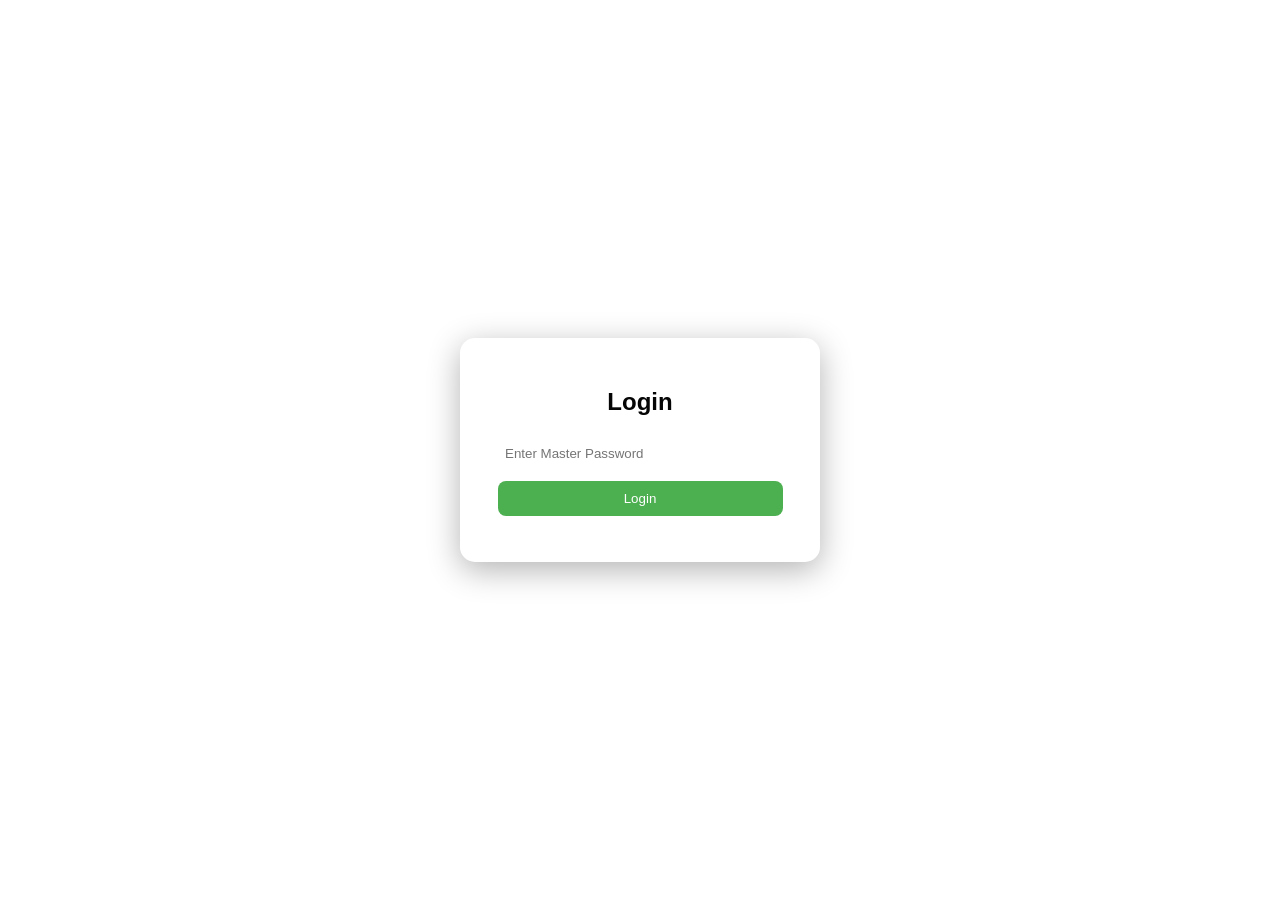
<file: frontend/index.html>
<!DOCTYPE html>
<html>
<head>
    <title>Login</title>
    <link rel="stylesheet" href="style.css">
</head>
<body>

<div class="container">
    <h2>Login</h2>

    <input type="password" id="masterPassword" placeholder="Enter Master Password">
    <button onclick="login()">Login</button>

    <p id="error"></p>
</div>

<script src="script.js"></script>
</body>
</html>
</file>
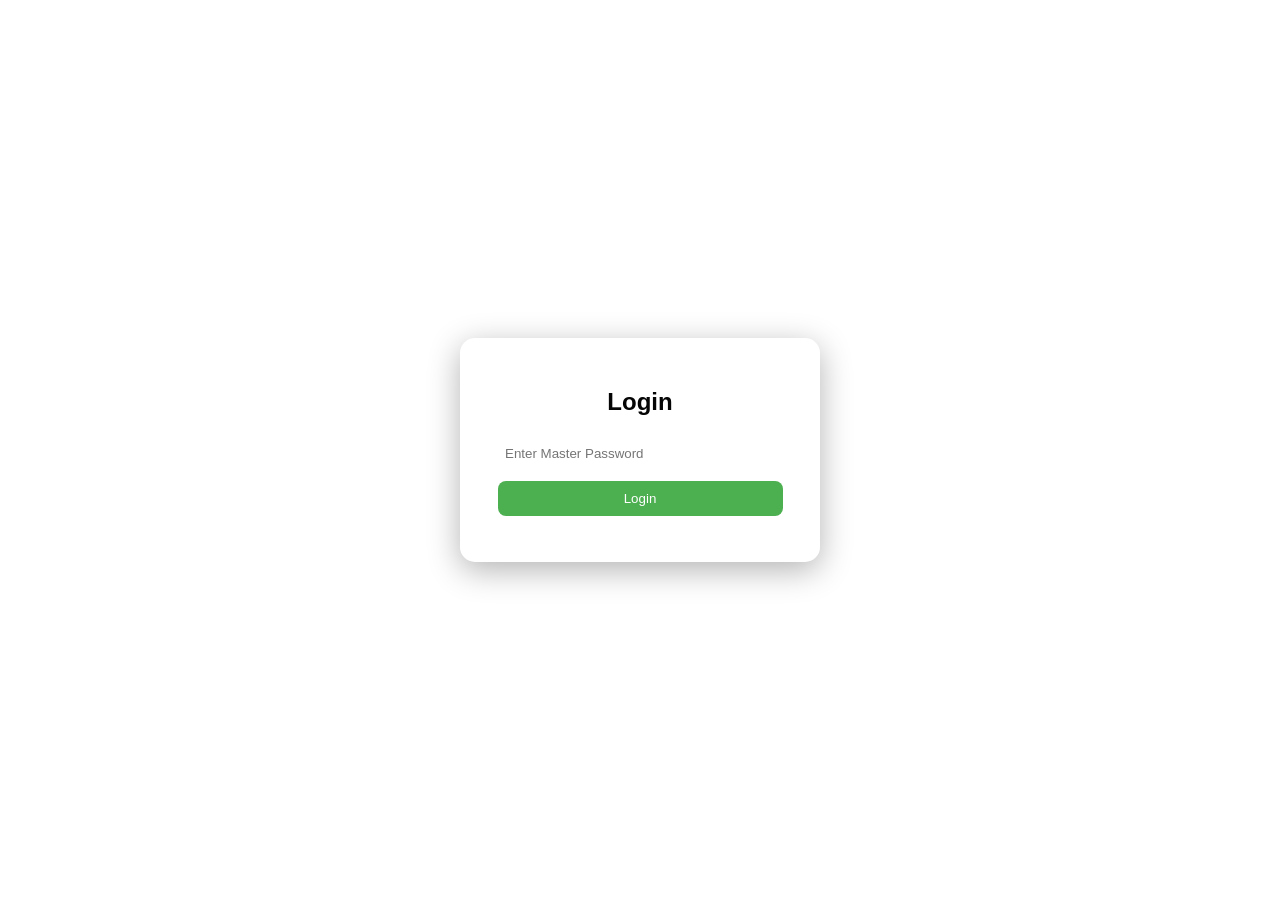
<file: Password_Manager/frontend/index.html>
<!DOCTYPE html>
<html>
<head>
    <title>Login</title>
    <link rel="stylesheet" href="style.css">
</head>
<body>

<div class="container">
    <h2>Login</h2>

    <input type="password" id="masterPassword" placeholder="Enter Master Password">
    <button onclick="login()">Login</button>

    <p id="error"></p>
</div>

<script src="script.js"></script>
</body>
</html>
</file>
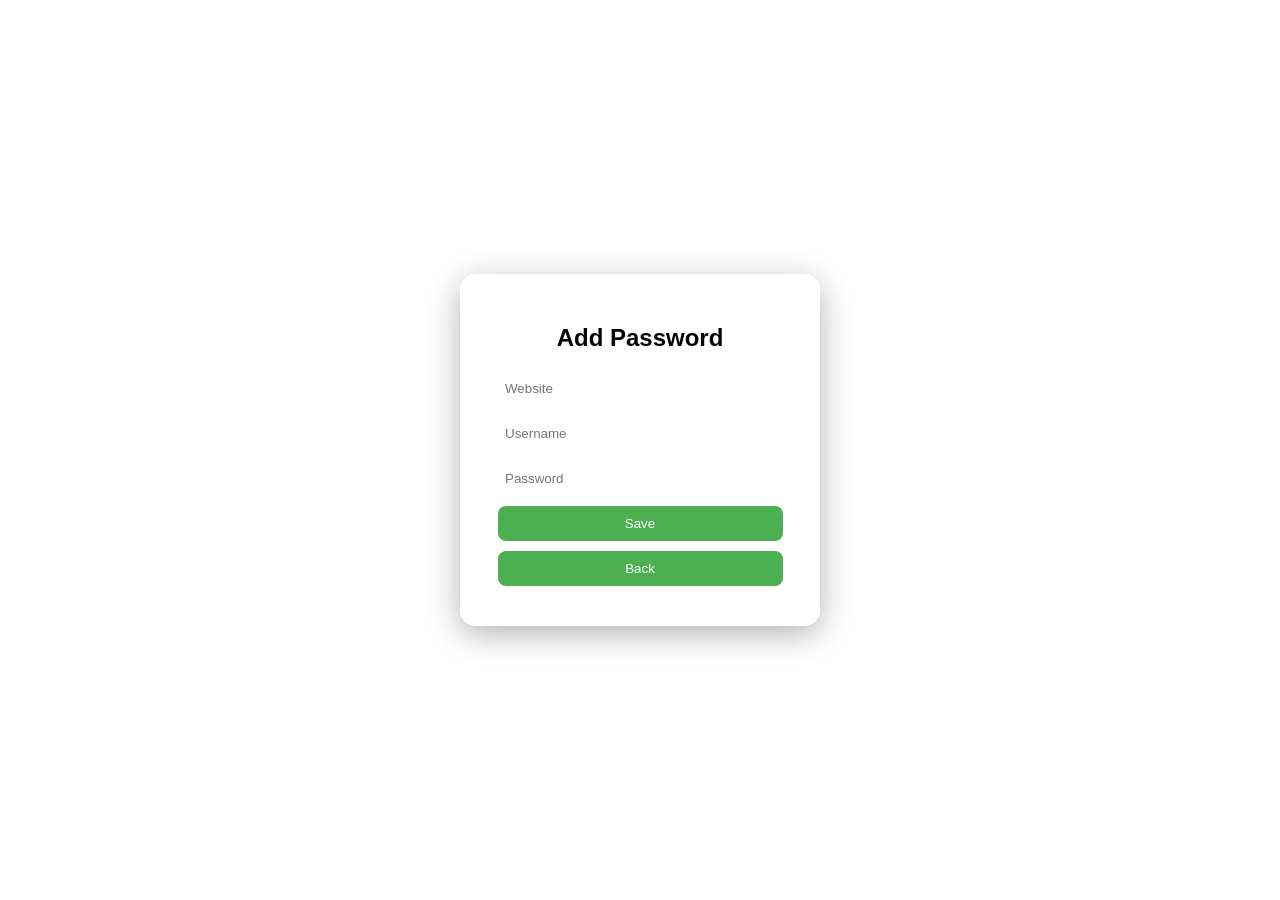
<file: frontend/add.html>
<!DOCTYPE html>
<html>

<head>
    <title>Add Password</title>
    <link rel="stylesheet" href="style.css">
</head>

<body>

    <div class="container">

        <h2>Add Password</h2>

        <input type="text" id="site" placeholder="Website">

        <input type="text" id="username" placeholder="Username">

        <input type="password" id="password" placeholder="Password">

        <button onclick="addPassword()">Save</button>

        <button onclick="window.location.href='dashboard.html'">
            Back
        </button>

    </div>

    <script>

        async function addPassword() {

            const site = document.getElementById("site").value;
            const username = document.getElementById("username").value;
            const password = document.getElementById("password").value;

            const response = await fetch("http://127.0.0.1:5000/add", {

                method: "POST",

                headers: {
                    "Content-Type": "application/json"
                },

                body: JSON.stringify({
                    site: site,
                    username: username,
                    password: password
                })

            });

            const data = await response.json();

            alert(data.message);

        }

    </script>

</body>

</html>
</file>
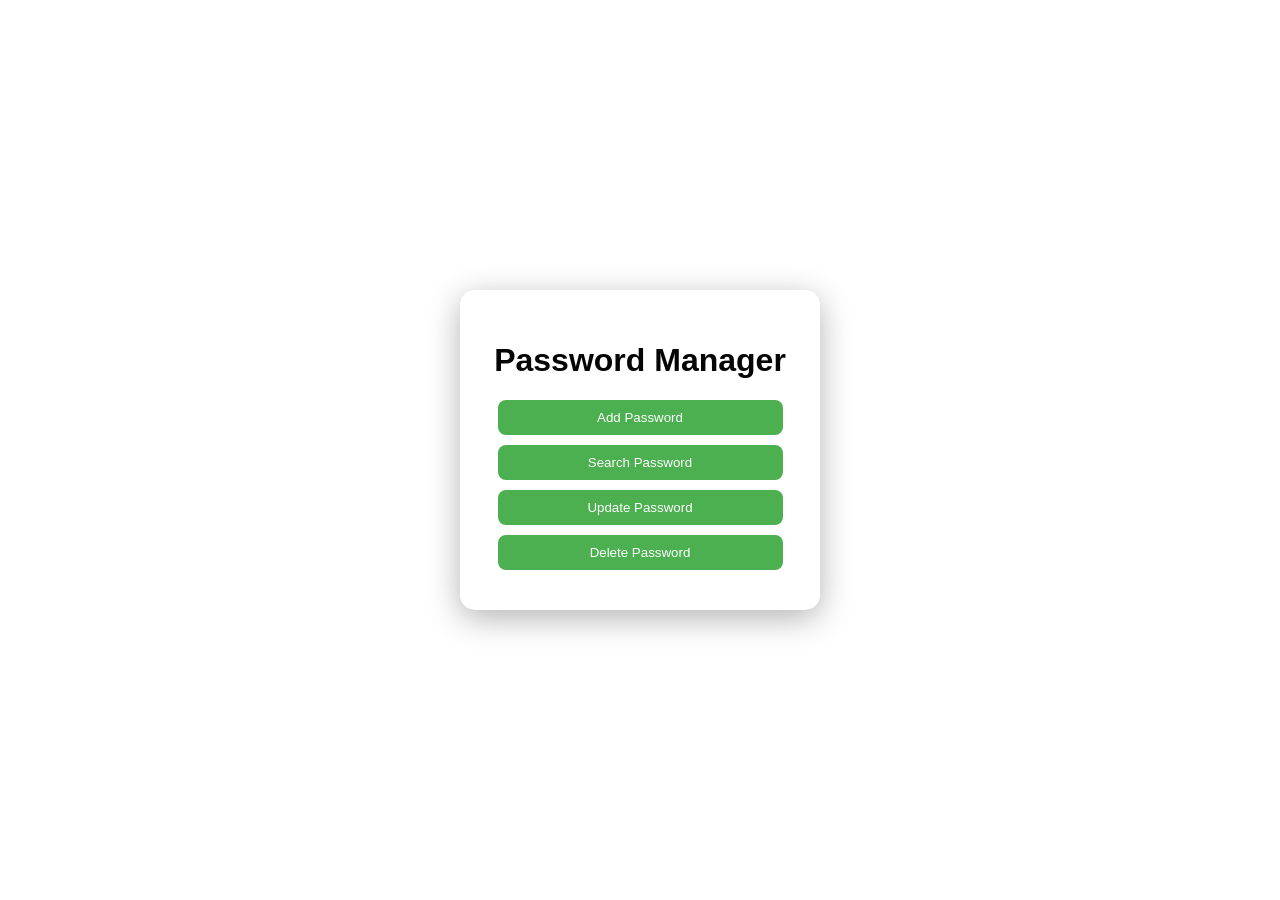
<file: frontend/dashboard.html>
<!DOCTYPE html>
<html>

<head>
    <title>Dashboard</title>
    <link rel="stylesheet" href="style.css">
</head>

<body>

    <div class="container">

        <h1>Password Manager</h1>

        <button onclick="window.location.href='add.html'">
            Add Password
        </button>

        <button onclick="window.location.href='search.html'">
            Search Password
        </button>

        <button onclick="window.location.href='update.html'">
            Update Password
        </button>

        <button onclick="window.location.href='delete.html'">
            Delete Password
        </button>

    </div>

</body>

</html>
</file>
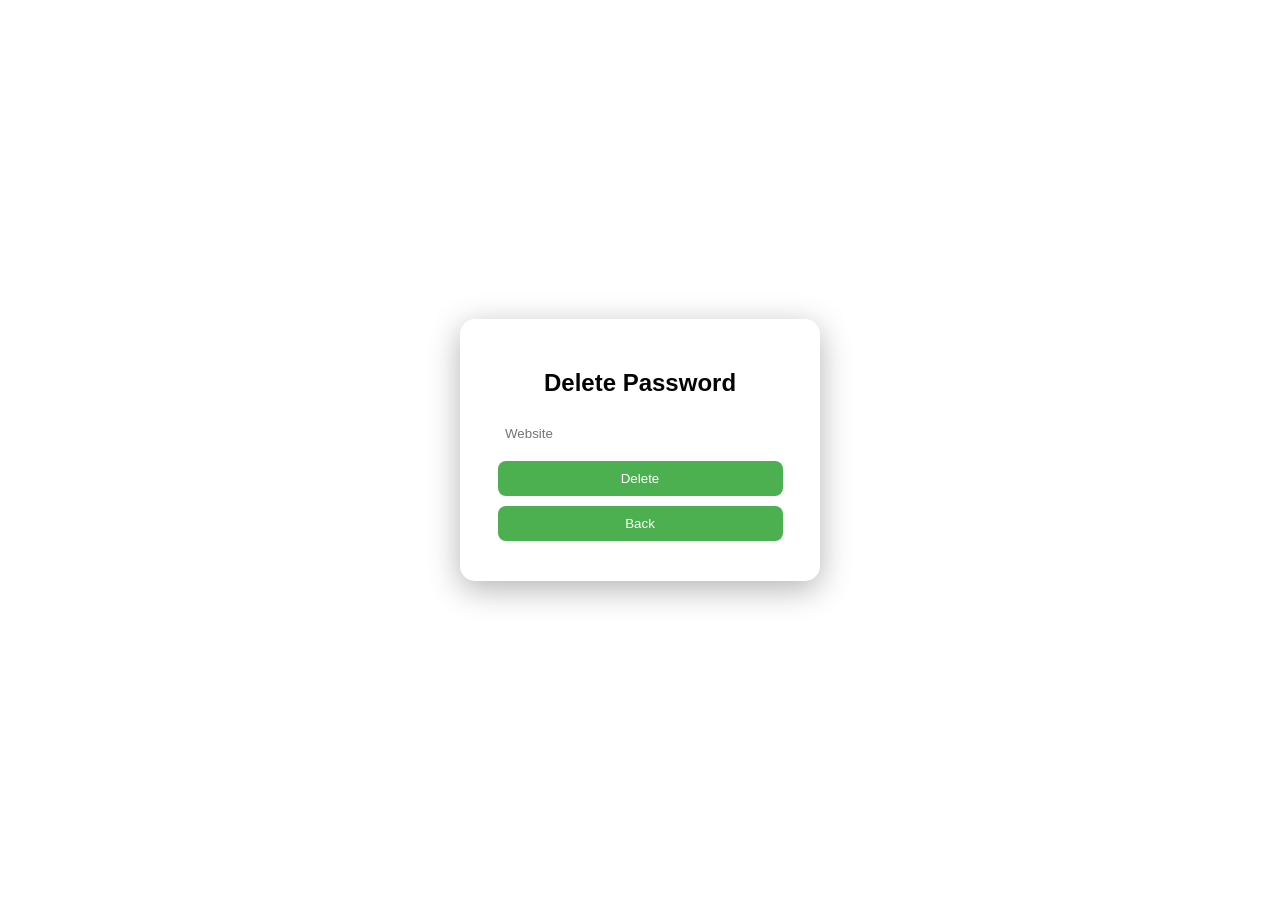
<file: frontend/delete.html>
<!DOCTYPE html>
<html>

<head>
    <title>Delete Password</title>
    <link rel="stylesheet" href="style.css">
</head>

<body>

    <div class="container">

        <h2>Delete Password</h2>

        <input type="text" id="site" placeholder="Website">

        <button onclick="deletePassword()">
            Delete
        </button>

        <button onclick="window.location.href='dashboard.html'">
            Back
        </button>

    </div>

    <script>

        async function deletePassword() {

            alert(
                "Delete backend not available.\n" +
                "But frontend integration completed successfully."
            );

        }

    </script>

</body>

</html>
</file>
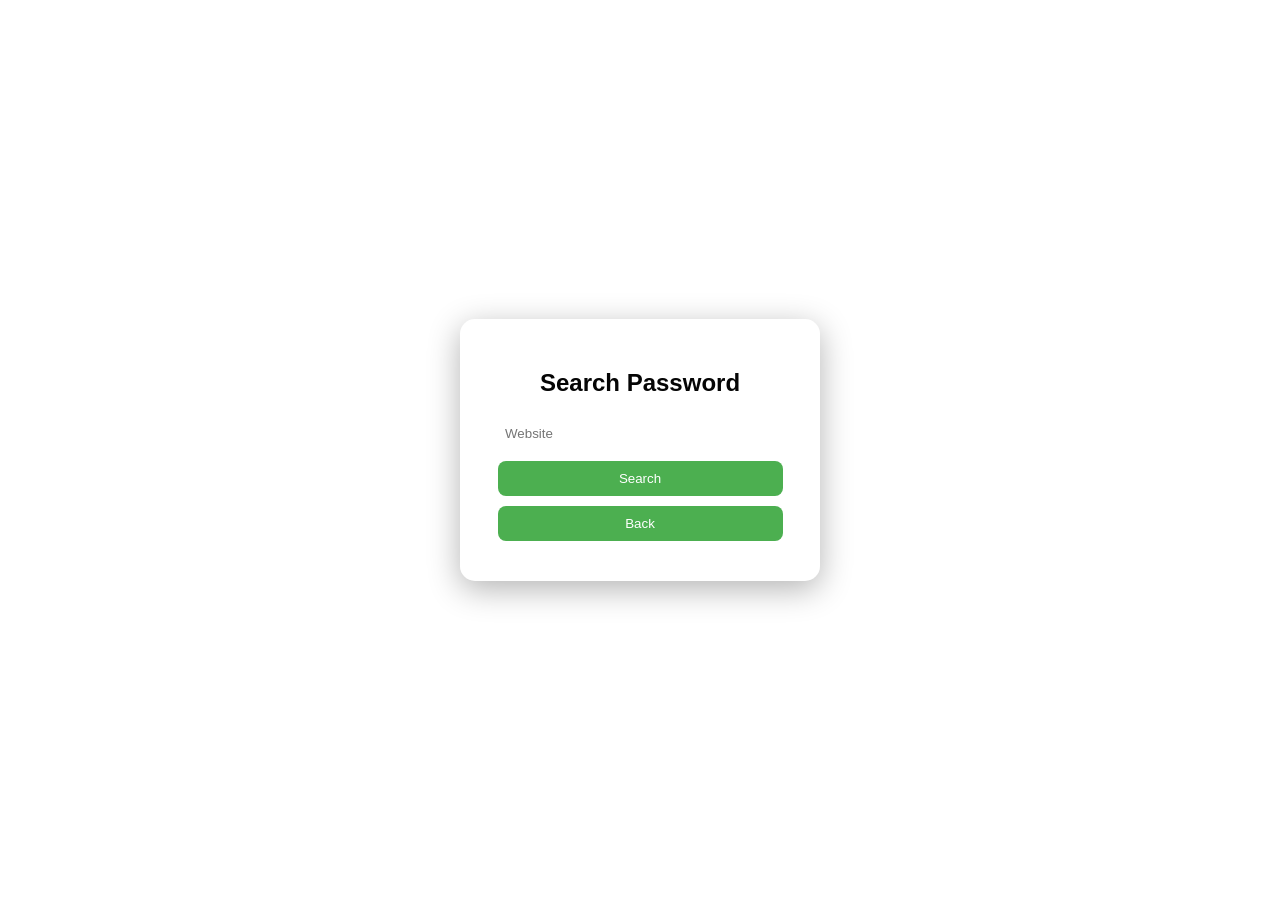
<file: frontend/search.html>
<!DOCTYPE html>
<html>

<head>
    <title>Search Password</title>
    <link rel="stylesheet" href="style.css">
</head>

<body>

    <div class="container">

        <h2>Search Password</h2>

        <input type="text" id="site" placeholder="Website">

        <button onclick="searchPassword()">
            Search
        </button>

        <button onclick="window.location.href='dashboard.html'">
            Back
        </button>

    </div>

    <script>

        async function searchPassword() {

            const site = document.getElementById("site").value;

            const response = await fetch(
                `http://127.0.0.1:5000/view/${site}`
            );

            const data = await response.json();

            if (data.username) {

                alert(
                    "Username: " + data.username +
                    "\nPassword: " + data.password
                );

            } else {

                alert("Password not found");

            }

        }

    </script>

</body>

</html>
</file>
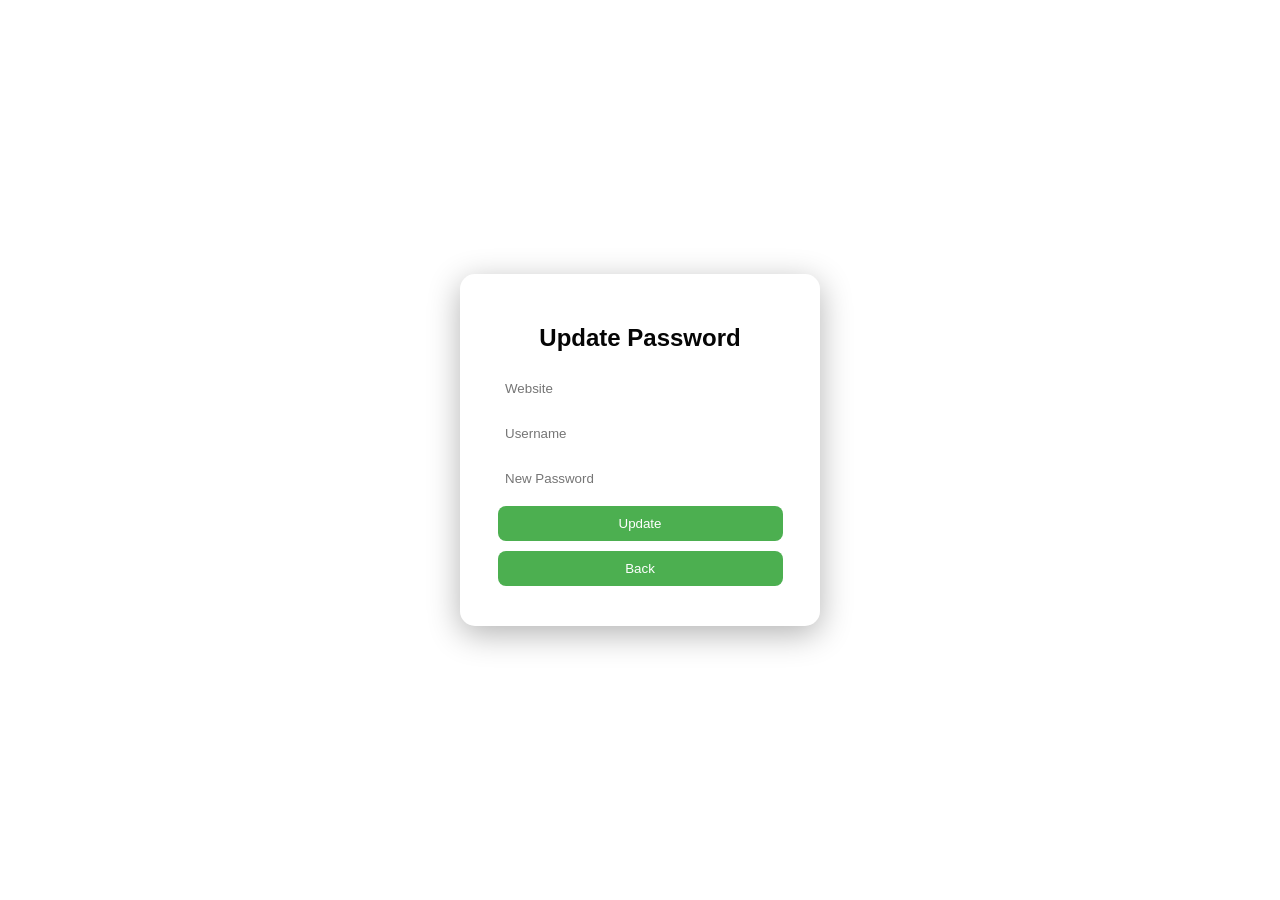
<file: frontend/update.html>
<!DOCTYPE html>
<html>

<head>
    <title>Update Password</title>
    <link rel="stylesheet" href="style.css">
</head>

<body>

    <div class="container">

        <h2>Update Password</h2>

        <input type="text" id="site" placeholder="Website">

        <input type="text" id="username" placeholder="Username">

        <input type="password" id="password" placeholder="New Password">

        <button onclick="updatePassword()">
            Update
        </button>

        <button onclick="window.location.href='dashboard.html'">
            Back
        </button>

    </div>

    <script>

        async function updatePassword() {

            const site = document.getElementById("site").value;
            const username = document.getElementById("username").value;
            const password = document.getElementById("password").value;

            const response = await fetch(
                "http://127.0.0.1:5000/add",
                {
                    method: "POST",

                    headers: {
                        "Content-Type": "application/json"
                    },

                    body: JSON.stringify({
                        site: site,
                        username: username,
                        password: password
                    })
                }
            );

            const data = await response.json();

            alert("Password Updated");

        }

    </script>

</body>

</html>
</file>
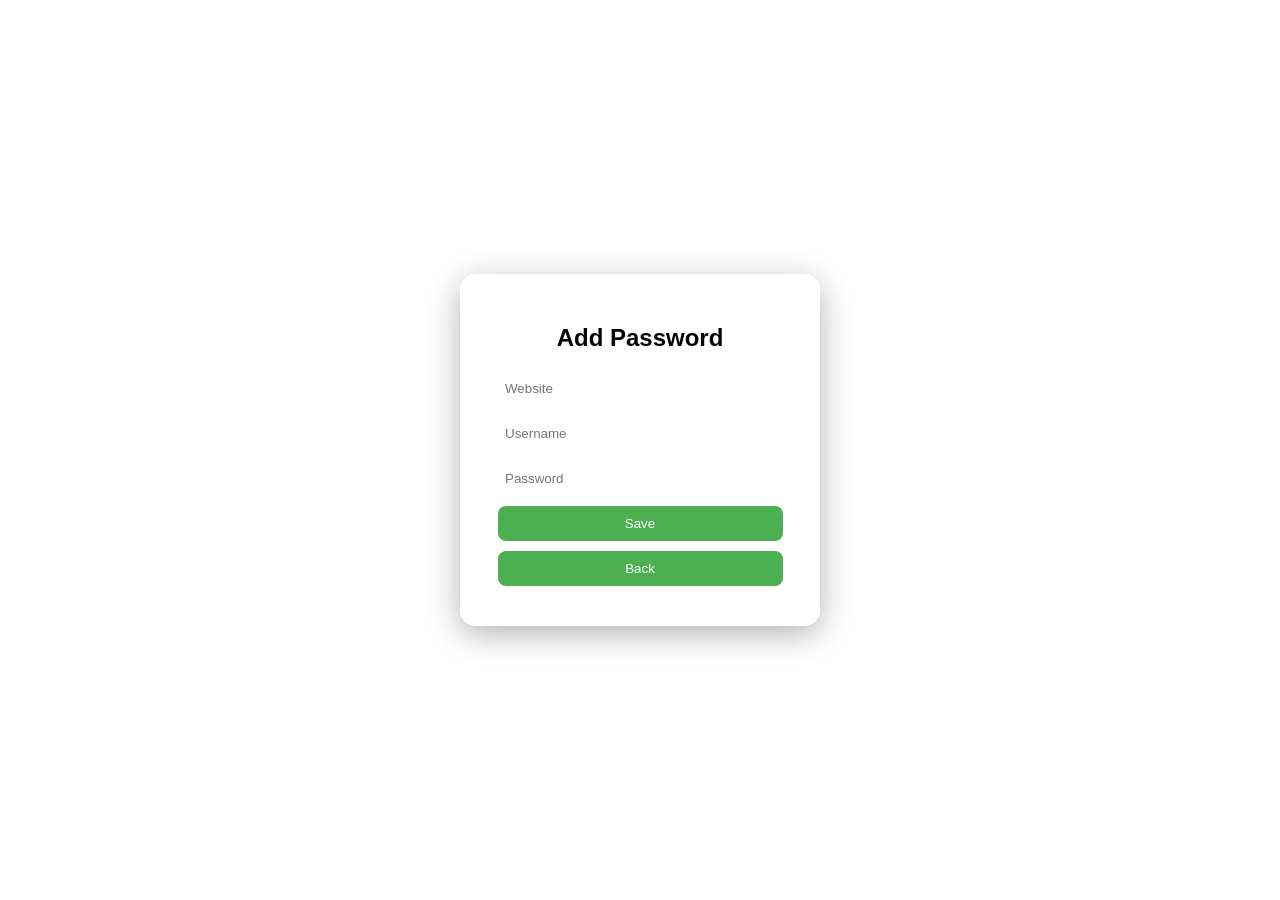
<file: Password_Manager/frontend/add.html>
<!DOCTYPE html>
<html>
<head>
    <title>Add Password</title>
    <link rel="stylesheet" href="style.css">
</head>
<body>

<div class="container">
    <h2>Add Password</h2>

    <input type="text" id="website" placeholder="Website">
    <input type="text" id="username" placeholder="Username">
    <input type="password" id="password" placeholder="Password">

    <button onclick="addPassword()">Save</button>
    <button onclick="goTo('dashboard.html')">Back</button>
</div>

<script src="script.js"></script>
</body>
</html>
</file>
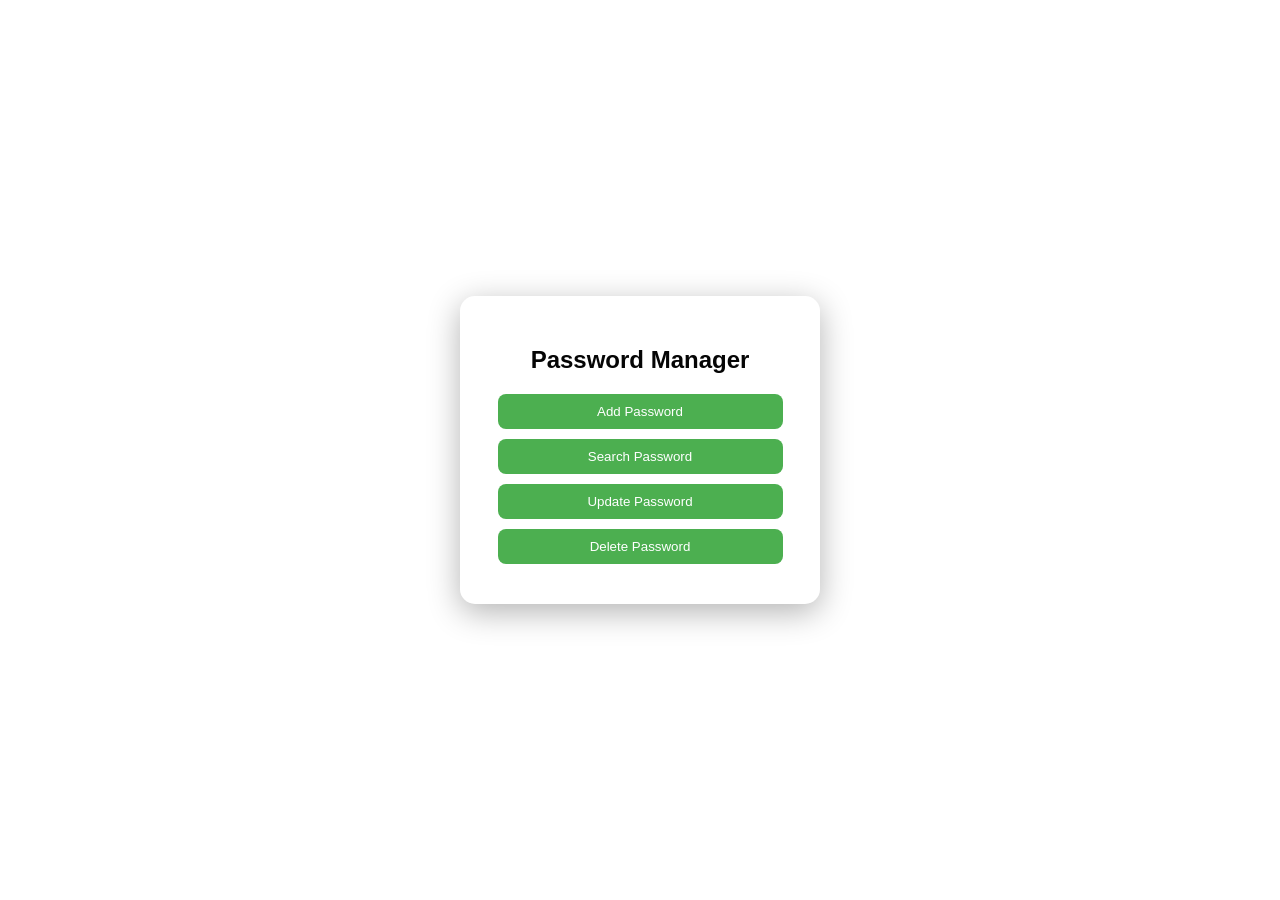
<file: Password_Manager/frontend/dashboard.html>
<!DOCTYPE html>
<html>
<head>
    <title>Dashboard</title>
    <link rel="stylesheet" href="style.css">
</head>
<body>

<div class="container">
    <h2>Password Manager</h2>

    <button onclick="goTo('add.html')">Add Password</button>
    <button onclick="goTo('search.html')">Search Password</button>
    <button onclick="goTo('update.html')">Update Password</button>
    <button onclick="goTo('delete.html')">Delete Password</button>
</div>

<script src="script.js"></script>
</body>
</html>
</file>
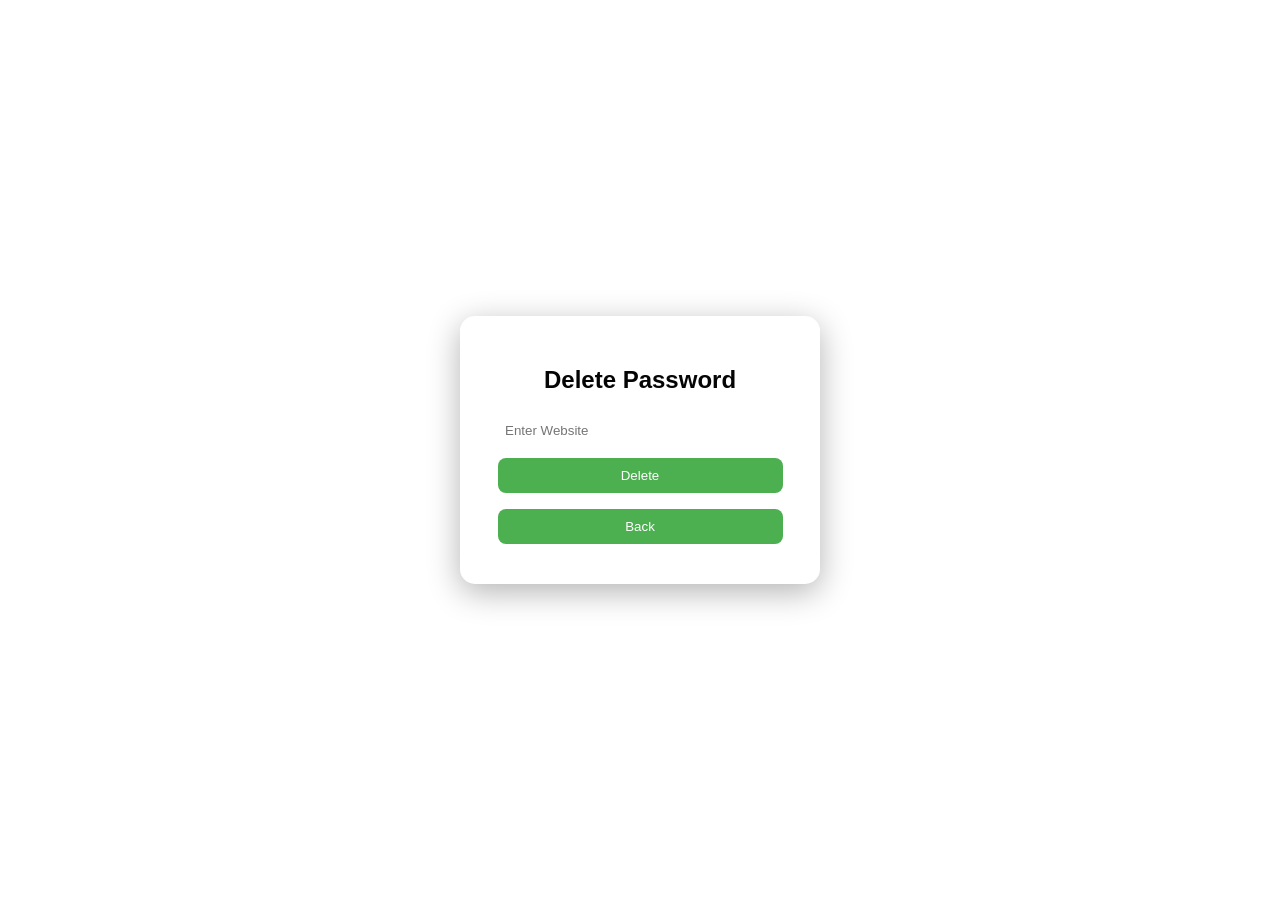
<file: Password_Manager/frontend/delete.html>
<!DOCTYPE html>
<html>
<head>
    <title>Delete Password</title>
    <link rel="stylesheet" href="style.css">
</head>
<body>

<div class="container">
    <h2>Delete Password</h2>

    <input type="text" id="website" placeholder="Enter Website">

    <button onclick="deletePassword()">Delete</button>

    <p id="message"></p>

    <button onclick="goTo('dashboard.html')">Back</button>
</div>

<script src="script.js"></script>
</body>
</html>
</file>
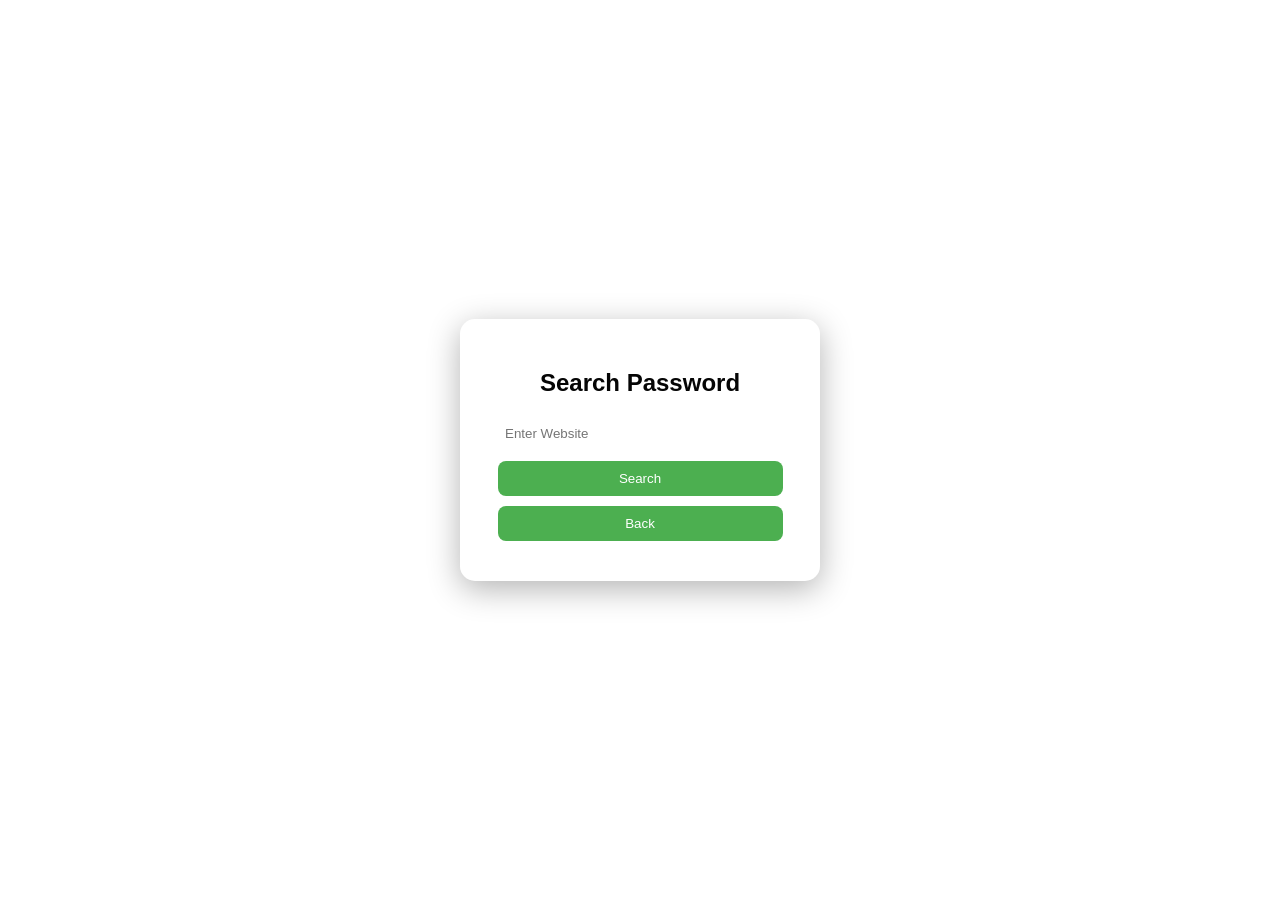
<file: Password_Manager/frontend/search.html>
<!DOCTYPE html>
<html>
<head>
    <title>Search Password</title>
    <link rel="stylesheet" href="style.css">
</head>
<body>

<div class="container">
    <h2>Search Password</h2>

    <input type="text" id="search" placeholder="Enter Website">
    <button onclick="searchPassword()">Search</button>

    <div id="result"></div>

    <button onclick="goTo('dashboard.html')">Back</button>
</div>

<script src="script.js"></script>
</body>
</html>
</file>
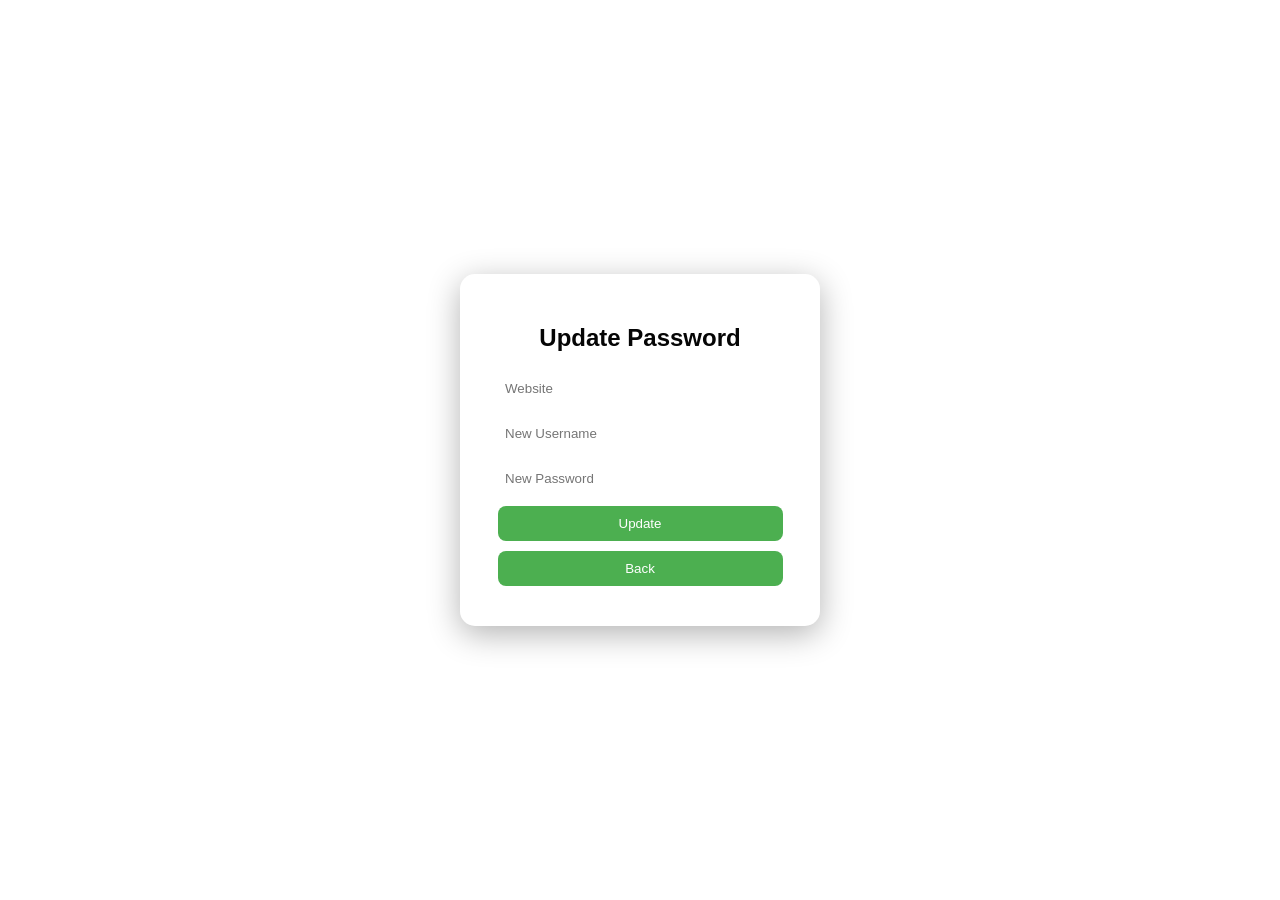
<file: Password_Manager/frontend/update.html>
<!DOCTYPE html>
<html>
<head>
    <title>Update Password</title>
    <link rel="stylesheet" href="style.css">
</head>
<body>

<div class="container">
    <h2>Update Password</h2>

    <input type="text" id="website" placeholder="Website">
    <input type="text" id="username" placeholder="New Username">
    <input type="password" id="password" placeholder="New Password">

    <button onclick="updatePassword()">Update</button>
    <button onclick="goTo('dashboard.html')">Back</button>
</div>

<script src="script.js"></script>
</body>
</html>
</file>
<file: frontend/style.css>
body {
    margin: 0;
    height: 100vh;
    font-family: Arial;

    display: flex;
    justify-content: center;
    align-items: center;

    position: relative;
}

/* Background image with opacity */
body::before {
    content: "";
    position: absolute;
    width: 100%;
    height: 100%;

    background: url("https://www.metacompliance.com/wp-content/uploads/2025/06/Password-Policy-Best-Practices-2021.jpg") no-repeat center center/cover;

    opacity: 0.8;
    z-index: -1;
}

/* Glass container */
.container {
    background: rgba(255, 255, 255, 0.1);
    padding: 30px;
    border-radius: 15px;

    backdrop-filter: blur(10px);
    box-shadow: 0 8px 32px rgba(0,0,0,0.3);

    text-align: center;
    color: rgb(5, 5, 5);

    width: 300px;
}

/* Inputs */
input {
    display: block;
    width: 90%;
    margin: 10px auto;
    padding: 10px;

    border-radius: 8px;
    border: none;
    outline: none;
}

/* Buttons */
button {
    display: block;
    width: 95%;
    margin: 10px auto;
    padding: 10px;

    background: #4CAF50;
    color: white;
    border: none;
    border-radius: 8px;
    cursor: pointer;
}

button:hover {
    background: #45a049;
}

/* Text */
#result, #message, #error {
    margin-top: 10px;
}
</file>
<file: Password_Manager/frontend/style.css>
body {
    margin: 0;
    height: 100vh;
    font-family: Arial;

    display: flex;
    justify-content: center;
    align-items: center;

    position: relative;
}

/* Background image with opacity */
body::before {
    content: "";
    position: absolute;
    width: 100%;
    height: 100%;

    background: url("https://www.metacompliance.com/wp-content/uploads/2025/06/Password-Policy-Best-Practices-2021.jpg") no-repeat center center/cover;

    opacity: 0.8;
    z-index: -1;
}

/* Glass container */
.container {
    background: rgba(255, 255, 255, 0.1);
    padding: 30px;
    border-radius: 15px;

    backdrop-filter: blur(10px);
    box-shadow: 0 8px 32px rgba(0,0,0,0.3);

    text-align: center;
    color: rgb(5, 5, 5);

    width: 300px;
}

/* Inputs */
input {
    display: block;
    width: 90%;
    margin: 10px auto;
    padding: 10px;

    border-radius: 8px;
    border: none;
    outline: none;
}

/* Buttons */
button {
    display: block;
    width: 95%;
    margin: 10px auto;
    padding: 10px;

    background: #4CAF50;
    color: white;
    border: none;
    border-radius: 8px;
    cursor: pointer;
}

button:hover {
    background: #45a049;
}

/* Text */
#result, #message, #error {
    margin-top: 10px;
}
</file>
